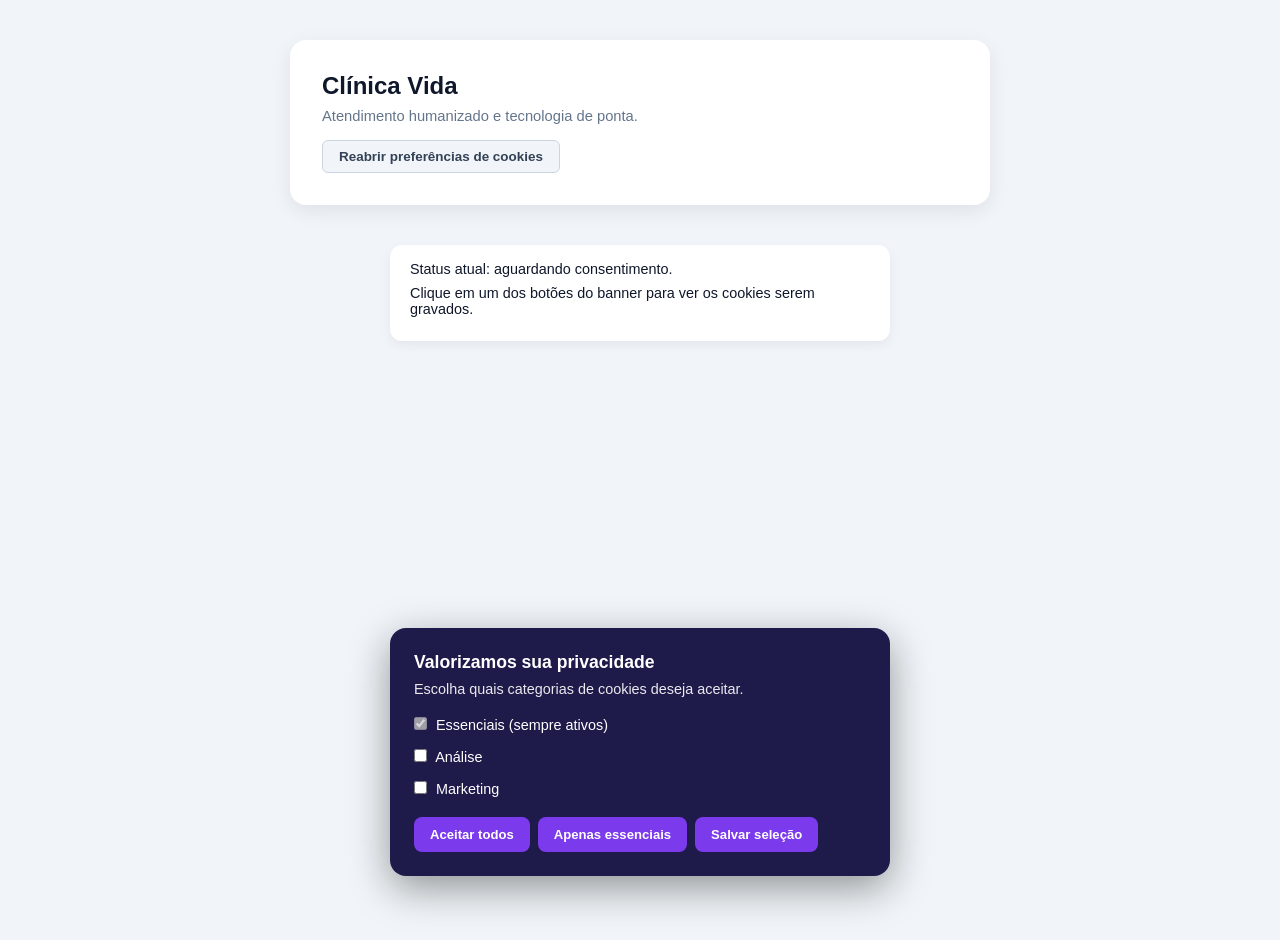
<file: index.html>
<!DOCTYPE html>
<html lang="pt-BR">
<head>
    <meta charset="UTF-8">
    <meta name="viewport" content="width=device-width, initial-scale=1.0">
    <title>Banner LGPD - Clínica Vida</title>
    <link rel="stylesheet" href="style.css">
</head>
<body>

    <main class="conteudo">
        <h1>Clínica Vida</h1>

        <p>Atendimento humanizado e tecnologia de ponta.</p>

        <button onclick="reabrirPreferencias()">
            Reabrir preferências de cookies
        </button>
    </main>

    <!-- Banner LGPD -->
    <div class="banner" id="banner">

        <h2>Valorizamos sua privacidade</h2>

        <p>Escolha quais categorias de cookies deseja aceitar.</p>

        <label>
            <input type="checkbox" checked disabled>
            Essenciais (sempre ativos)
        </label>

        <label>
            <input type="checkbox" id="chk-analise">
            Análise
        </label>

        <label>
            <input type="checkbox" id="chk-marketing">
            Marketing
        </label>

        <div class="banner-botoes">

            <button onclick="aceitarTodos()">
                Aceitar todos
            </button>

            <button onclick="aceitarApenasEssenciais()">
                Apenas essenciais
            </button>

            <button onclick="salvarSelecao()">
                Salvar seleção
            </button>

        </div>

    </div>

    <!-- Painel de status -->
    <div class="painel-status" id="painel-status">
        <p>Status atual: aguardando consentimento.</p>
        <p>Clique em um dos botões do banner para ver os cookies serem gravados.</p>
    </div>

    <script src="script.js"></script>

</body>
</html>
</file>
<file: style.css>
* {
    margin: 0;
    padding: 0;
    box-sizing: border-box;
}

body {
    font-family: 'Segoe UI', sans-serif;
    background: #f1f5f9;
    color: #0f172a;
    min-height: 100vh;
}

.conteudo {
    max-width: 700px;
    margin: 40px auto;
    padding: 32px;
    background: #fff;
    border-radius: 16px;
    box-shadow: 0 6px 20px rgba(0,0,0,.08);
}

.conteudo h1 {
    font-size: 1.5rem;
    color: #0f172a;
    margin-bottom: 8px;
}

.conteudo p {
    color: #64748b;
    font-size: 0.92rem;
    margin-bottom: 16px;
}

.conteudo button {
    background: #f1f5f9;
    color: #334155;
    border: 1px solid #cbd5e1;
    padding: 8px 16px;
    border-radius: 6px;
    font-weight: 700;
    cursor: pointer;
    font-size: 0.84rem;
}

.conteudo button:hover {
    background: #e2e8f0;
}

.banner {
    position: fixed;
    bottom: 24px;
    left: 50%;
    transform: translateX(-50%);
    max-width: 500px;
    width: 90%;
    background: #1e1b4b;
    color: #fff;
    padding: 24px;
    border-radius: 16px;
    box-shadow: 0 12px 40px rgba(0,0,0,.4);
    z-index: 100;
}

.banner h2 {
    font-size: 1.1rem;
    margin-bottom: 8px;
}

.banner p {
    font-size: 0.9rem;
    opacity: 0.9;
    margin-bottom: 12px;
}

.banner label {
    display: block;
    padding: 8px 0;
    font-size: 0.9rem;
    cursor: pointer;
}

.banner label input {
    margin-right: 5px;
}

.banner-botoes {
    display: flex;
    gap: 8px;
    flex-wrap: wrap;
    margin-top: 12px;
}

.banner-botoes button {
    padding: 10px 16px;
    border-radius: 8px;
    border: none;
    font-weight: 700;
    font-size: 0.82rem;
    cursor: pointer;
    font-family: inherit;
    background: #7c3aed;
    color: #fff;
    transition: 0.2s;
}

.banner-botoes button:hover {
    background: #6d28d9;
}

.painel-status {
    max-width: 500px;
    margin: 20px auto;
    padding: 16px 20px;
    background: #fff;
    border-radius: 12px;
    box-shadow: 0 4px 12px rgba(0,0,0,.06);
    font-size: 0.9rem;
}

.painel-status p {
    margin-bottom: 8px;
}

.oculto {
    display: none !important;
}

@media (max-width: 550px) {
    .conteudo {
        margin: 20px;
        padding: 24px;
    }

    .banner {
        bottom: 12px;
        padding: 18px;
    }

    .banner-botoes {
        flex-direction: column;
    }

    .banner-botoes button {
        width: 100%;
    }
}
</file>
